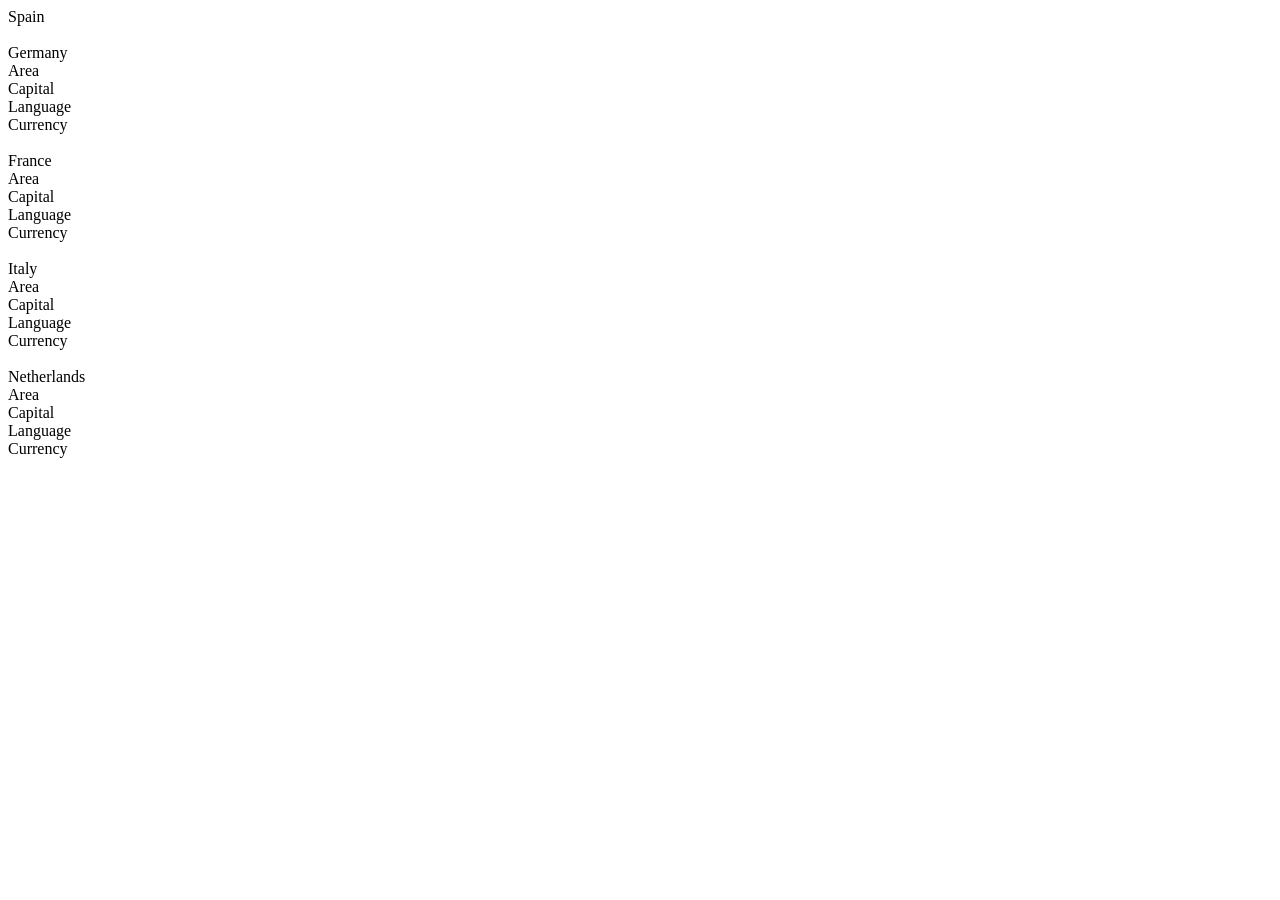
<file: public/api.html>
<html lang="en">
<head>
    <meta charset="UTF-8">
    <meta http-equiv="X-UA-Compatible" content="IE=edge">
    <meta name="viewport" content="width=device-width, initial-scale=1.0">
    <title>Countries</title>
</head>
<body>
    
    <div id="country">Spain
        <div id="area-spain"></div>
        <div id="capital-spain"></div>
        <div id="language-spain"></div>
        <div id="currency-spain"></div>
    </div>

    <br>

    <div id="country">Germany
        <div id="area-germany">Area</div>
        <div id="capital-germany">Capital</div>
        <div id="language-germany">Language</div>
        <div id="currency-germany">Currency</div>
</div>

<br>

<div id="country">France
    <div id="area-france">Area</div>
    <div id="capital-france">Capital</div>
    <div id="language-france">Language</div>
    <div id="currency-france">Currency</div>
</div>

<br>

<div id="country">Italy
    <div id="area-italy">Area</div>
    <div id="capital-italy">Capital</div>
    <div id="language-italy">Language</div>
    <div id="currency-italy">Currency</div>
</div>

<br>

<div id="country">Netherlands
    <div id="area-netherlands">Area</div>
    <div id="capital-netherlands">Capital</div>
    <div id="language-netherlands">Language</div>
    <div id="currency-netherlands">Currency</div>
</div>

    <script src="https://cdnjs.cloudflare.com/ajax/libs/jquery/3.6.0/jquery.min.js"></script>
    <script src="assets/js/script.js"></script>
</body>
</html>
</file>
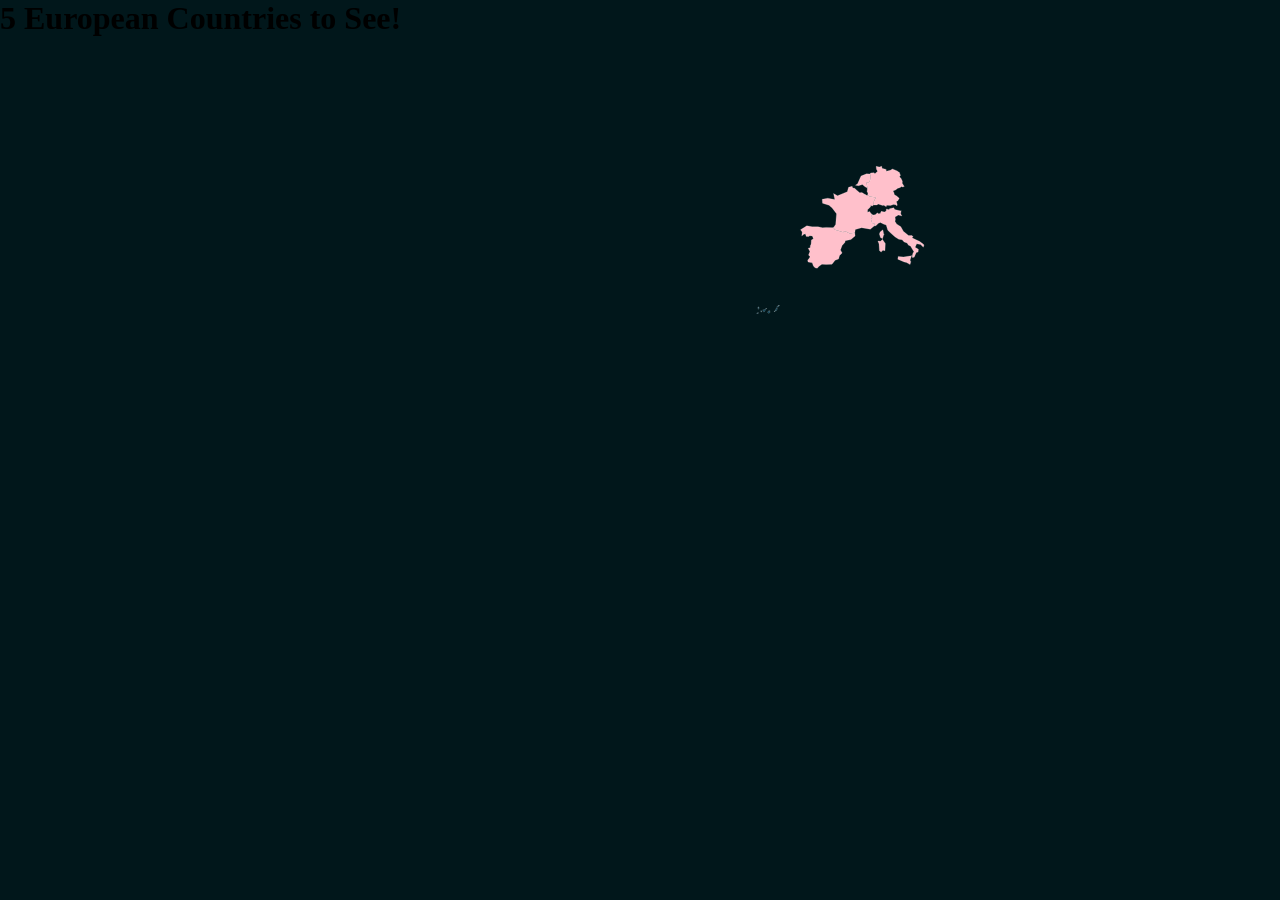
<file: public/map.html>
<!DOCTYPE html>
<html lang="en">
    <head>
        <title>World Map</title>
        <link rel="stylesheet" href="assets/css/map-style.css" type="text/css" />
    </head>

    <body>
    <h1 class="country">5 European Countries to See!</h1>
<?xml version="1.0"?>
<svg baseprofile="tiny" stroke-linecap="round" stroke-linejoin="round" version="1.2" viewbox="0 0 1500 857"  xmlns="http://www.w3.org/2000/svg">
 <a xlink:title="Germany" xlink:href="https://en.wikipedia.org/wiki/Germany" target="_blank">
 <path d="M1053.9 158.9l1.4 3.1-1.2 1.7 1.9 2.1 1.5 3.3-0.2 2.2 2.4 3.9-2.2 0.6-1.3-0.7-1.1 1.2-3.5 1.2-1.7 1.6-3.4 1.3 1 1.8 0.7 2.7 2.6 1.5 3 2.6-1.6 2.9-1.7 0.8 1 4.1-0.4 1.1-1.7-1.3-2.4-0.2-3.5 1.1-4.4-0.3-0.6 1.7-2.7-1.7-1.4 0.3-5.5-1.9-1 1.3-4.2 0 0.4-4.5 2.4-4.2-7.2-1.2-2.4-1.6 0.2-2.7-1-1.4 0.4-4.2-1.1-6.5 2.9 0 1.2-2.3 0.9-5.6-0.9-2.1 0.8-1.3 4-0.3 1 1.3 3.1-3-1.3-2.3-0.4-3.4 3.7 0.8 2.9-0.9 0.3 2.3 4.9 1.4 0.1 2.2 4.7-1.2 2.6-1.6 5.6 2.4 2.4 1.9z" id="DE" name="Germany">
 </path></a>
 <a xlink:title="Italy" xlink:href="https://en.wikipedia.org/wiki/Italy" target="_blank">
 <path class="Italy" id="IT" d="M 1068.2 256.4 1066.5 261.5 1067.4 263.4 1066.5 266.7 1062.3 264.3 1059.6 263.6 1052.1 260.4 1052.6 257.1 1058.8 257.7 1064.2 257 1068.2 256.4 Z">
 </path> 
 <path class="Italy" d="M 1034.2 237.4 1037.5 241.9 1037.1 250.4 1034.7 250 1032.6 252.1 1030.6 250.4 1030.1 242.7 1028.8 239.1 1031.7 239.4 1034.2 237.4 Z">
 </path>
 <path class="Italy" d="M 1055.9 203.9 1055.5 207 1056.9 209.7 1052.8 208.7 1048.9 211 1049.3 214.1 1048.8 215.9 1050.7 219.1 1055.7 222.3 1058.6 227.6 1064.7 232.7 1068.7 232.6 1070.1 234 1068.7 235.3 1073.5 237.6 1077.5 239.5 1082.2 242.9 1082.8 244 1082 246.3 1078.9 243.3 1074.3 242.3 1072.4 246.4 1076.3 248.8 1075.9 252.1 1073.8 252.5 1071.3 258 1069.1 258.5 1069 256.5 1069.9 253.1 1071 251.7 1068.7 248 1066.9 244.8 1064.7 244 1062.9 241.3 1059.5 240.1 1057.1 237.5 1053.3 237.1 1049 234.3 1044.1 230.1 1040.4 226.5 1038.5 220.2 1035.9 219.5 1031.7 217.4 1029.4 218.2 1026.5 221.2 1024.4 221.6 1024.9 218.9 1022.1 218.1 1020.6 213.2 1022.3 211.3 1020.8 208.9 1020.9 207.1 1023.1 208.5 1025.6 208.2 1028.3 206 1029.2 207 1031.6 206.8 1032.6 204.3 1036.4 205.1 1038.5 204 1038.8 201.5 1041.9 202.4 1042.4 201.2 1047.3 200.1 1048.6 202.2 1055.9 203.9 Z">
 </path></a>
 <a xlink:title="Netherlands" xlink:href="https://en.wikipedia.org/wiki/Netherlands" target="_blank">
 <path d="M1016.5 177.1l-2.8-1.5-3.1-2.7-4.5 1.3-3.6-0.5 2.5-1.7 4-9 6.5-2.6 4 0.2 0.9 2.1-0.9 5.6-1.2 2.3-2.9 0 1.1 6.5z" id="NL" name="Netherlands">
 </path></a>
 <a xlink:title="Spain" xlink:href="https://en.wikipedia.org/wiki/Spain" target="_blank">
 <path d="M976.6 223.4l2 2.4 9.5 2.9 1.9-1.4 5.8 2.9 5.9-0.8 0.4 3.7-4.9 4.2-6.6 1.4-0.5 2.1-3.2 3.5-2 5.2 2 3.7-3 2.8-1.2 4.2-4 1.3-3.7 4.9-6.8 0.1-5-0.1-3.4 2.2-2.1 2.4-2.6-0.5-1.9-2.2-1.4-3.6-4.9-1-0.4-2.2 2-2.4 0.8-1.7-1.8-1.9 1.6-4.2-2-3.8 2.3-0.5 0.3-3.1 0.8-0.9 0.3-5 2.4-1.7-1.3-3.2-3.1-0.2-0.9 0.8-3 0-1.2-3.1-2.2 0.9-1.9 1.6 0.5-4.5-2-2.7 7.4-4.6 6.2 1.1 6.9 0 5.4 1.1 4.3-0.4 8.3 0.3z" id="ES" name="Spain">
 </path></a>
 <a xlink:title="France" xlink:href="https://en.wikipedia.org/wiki/France" target="_blank">
 <path id="FR" class="France" d="M 1035.7 231.4 1034.2 236.3 1031.8 235 1030.5 230.8 1031.4 228.4 1034.6 226 1035.7 231.4 Z">
 </path>
 <path class="France" d="M 1014.4 185 1015.5 185.5 1016.9 185.4 1019.3 187 1026.5 188.2 1024.1 192.4 1023.7 196.9 1022.4 198 1020.1 197.4 1020.3 199 1016.7 202.5 1016.7 205.4 1019.1 204.4 1020.9 207.1 1020.8 208.9 1022.3 211.3 1020.6 213.2 1022.1 218.1 1024.9 218.9 1024.4 221.6 1019.9 225.2 1009.7 223.5 1002.3 225.6 1001.7 229.4 995.8 230.2 990 227.3 988.1 228.7 978.6 225.8 976.6 223.4 979.3 219.6 980.3 207 975.2 200.4 971.5 197.2 963.9 194.8 963.5 190.2 970 188.9 978.3 190.5 976.8 183.4 981.5 186.1 992.9 181.3 994.4 176.2 998.6 174.9 999.4 177.1 1001.6 177.2 1004 179.7 1007.5 182.6 1010 182.1 1014.4 185 Z">
 </path></a>
 <a xlink:title="Spain" xlink:href="https://en.wikipedia.org/wiki/Spain" target="_blank">
 <path class="Canary Islands (Spain)" d="M 888.4 323.4 888.1 323.9 887.7 324.4 887.4 324 887 324 886.8 323.8 887 323.5 887.4 323.6 887.8 323.2 888.1 323 888.3 323.1 888.4 323.4 Z">
 </path>
 <path class="Canary Islands (Spain)" d="M 902 321.1 902 321.6 902.2 322 902 322.7 902.1 323 901.7 323.4 901.2 323.6 901 323.8 900.4 323.6 899.9 323.1 899.7 322.7 899.7 322.1 900.3 321.7 900.4 321.2 900.4 321 901 321.1 901.4 321.1 901.7 321.2 902 321.1 Z">
 </path>
 <path class="Canary Islands (Spain)" d="M 892.1 321.9 891.9 321.9 891.6 321.7 891.4 321.4 891.5 321 891.6 320.7 891.9 320.7 892.2 320.7 892.7 321.1 892.8 321.4 892.3 321.9 892.1 321.9 Z">
 </path>
 <path class="Canary Islands (Spain)" d="M 898.2 318.4 898.2 318.6 897.6 318.9 897.2 319.4 896.9 319.6 896.9 320 896.5 320.7 896.4 321.1 895.9 321.7 895.8 321.9 895.6 321.9 895 322.1 894.9 322 894.8 321.6 894.5 321.2 894.4 321 894.2 320.7 894.2 320.4 893.8 319.8 894.3 319.5 894.6 319.7 895.2 319.5 895.6 319.5 896.1 319.3 896.6 318.9 896.6 318.7 897.2 318.4 897.8 318.4 898.1 318.3 898.2 318.4 Z">
 </path>
 <path class="Canary Islands (Spain)" d="M 908.4 321.2 908.1 321.6 907.7 321.7 907.4 321.6 907 321.6 907 321.4 907.3 321.4 907.9 321.2 908.3 320.9 908.6 320.6 908.7 320.1 908.8 319.8 909 319.3 909.3 318.9 909.6 318.3 909.8 317.5 910 317.3 910.4 317.2 910.7 317.5 910.8 318 910.7 318.5 910.6 319 910.6 319.5 910.5 319.6 910.2 320.3 909.9 320.6 909.3 320.7 908.6 321 908.4 321.2 Z">
 </path>
 <path class="Canary Islands (Spain)" d="M 888.8 316.7 889.1 316.6 889.3 316.9 889.5 317.4 889.3 317.7 889.4 318.1 888.8 319.1 888.7 319 888.6 318.6 888.2 317.7 888.1 317.4 888 317.2 888.2 316.8 888.5 316.6 888.8 316.7 Z">
 </path>
 <path class="Canary Islands (Spain)" d="M 912.9 314.7 912.9 315.1 912.7 315.6 912 316.1 911.5 316.2 911.1 316.7 910.6 316.5 910.6 316.4 910.8 316 910.8 315.6 911 315.3 911.3 315.1 911.6 315.1 911.9 314.8 912.4 314.8 912.5 314.7 912.7 314.2 912.9 314.1 913.1 314.3 912.9 314.7 Z">
 </path></a>
</svg>
    </body>
</html>
</file>
<file: public/assets/css/map-style.css>
* {
    margin: 0;
    padding: 0;
}

body {
    background-color: #01171b;
}

svg path {
    fill: #00394f;
    stroke: #eee;
    stroke-width: .25;
}

svg path:hover {
    fill: #006284;
    transition: 0.6s;
    cursor: pointer;
}

#DE {
    fill:pink;
}

.France {
    fill: pink;
}

#ES {
    fill: pink;
}

#NL {
    fill: pink;
}

.Italy {
    fill: pink;
}
</file>
